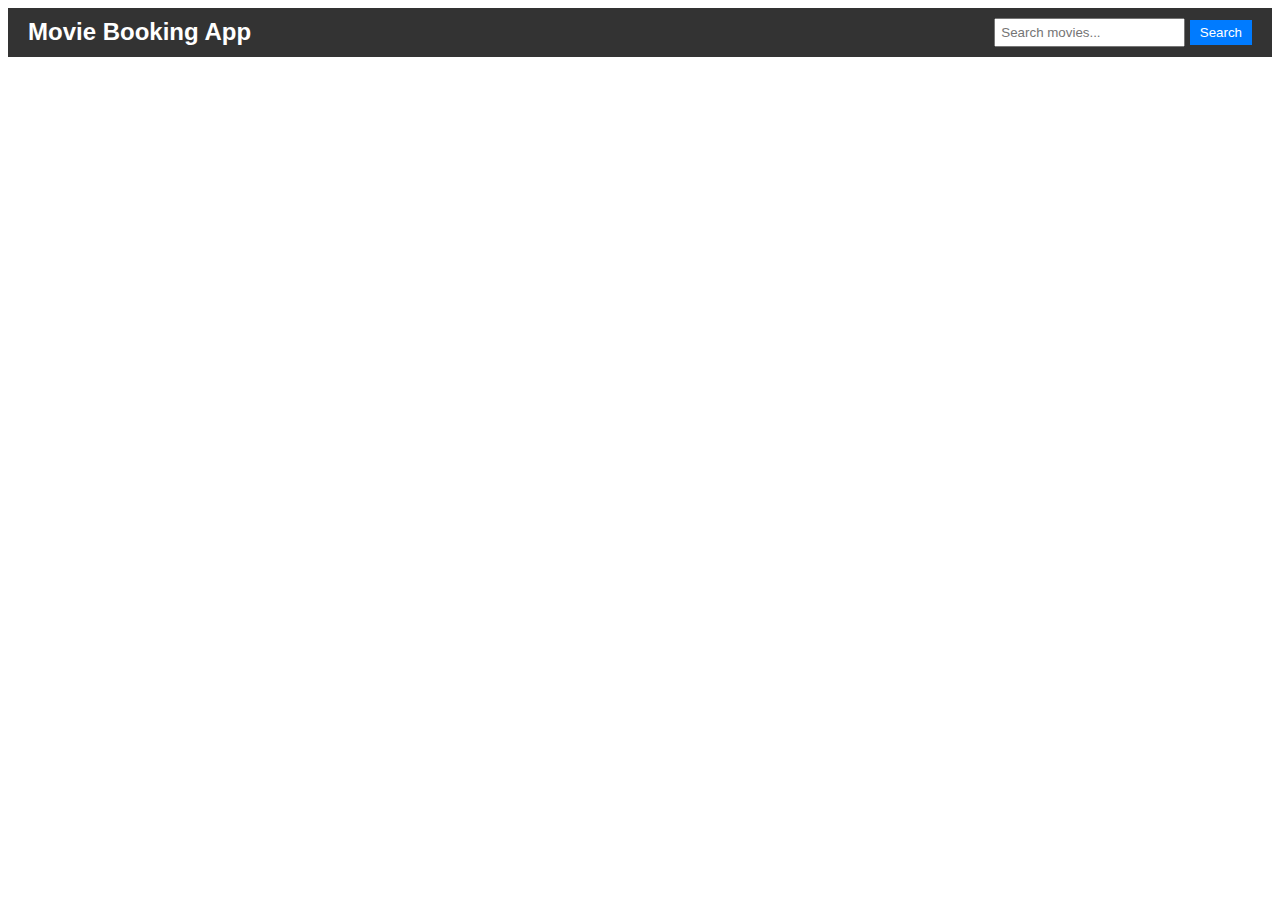
<file: Movie/index.html>
<!DOCTYPE html>
<html lang="en">
<head>
  <meta charset="UTF-8">
  <meta name="viewport" content="width=device-width, initial-scale=1.0">
  <title>Movie Booking App</title>
  <link rel="stylesheet" href="styles.css">
</head>
<body>
  <nav class="navbar">
    <div class="logo">
      <a href="#">Movie Booking App</a>
    </div>
    <div class="search">
      <input type="text" id="searchInput" placeholder="Search movies...">
      <button id="searchButton">Search</button>
    </div>
  </nav>
  <div class="movie-list" id="movieList"></div>
  <script src="scripts.js"></script>
</body>
</html>
</file>
<file: Movie/styles.css>
/* styles.css */
body {
    font-family: Arial, sans-serif;
  }
  
  .navbar {
    background-color: #333;
    color: white;
    display: flex;
    justify-content: space-between;
    padding: 10px 20px;
  }
  
  .logo a {
    color: white;
    text-decoration: none;
    font-size: 24px;
    font-weight: bold;
  }
  
  .search input[type="text"] {
    padding: 5px;
  }
  
  .search button {
    padding: 5px 10px;
    background-color: #007bff;
    color: white;
    border: none;
    cursor: pointer;
  }
  
  .movie-item {
    border: 1px solid #ddd;
    padding: 10px;
    margin: 10px;
    background-color: #f9f9f9;
  }
</file>
